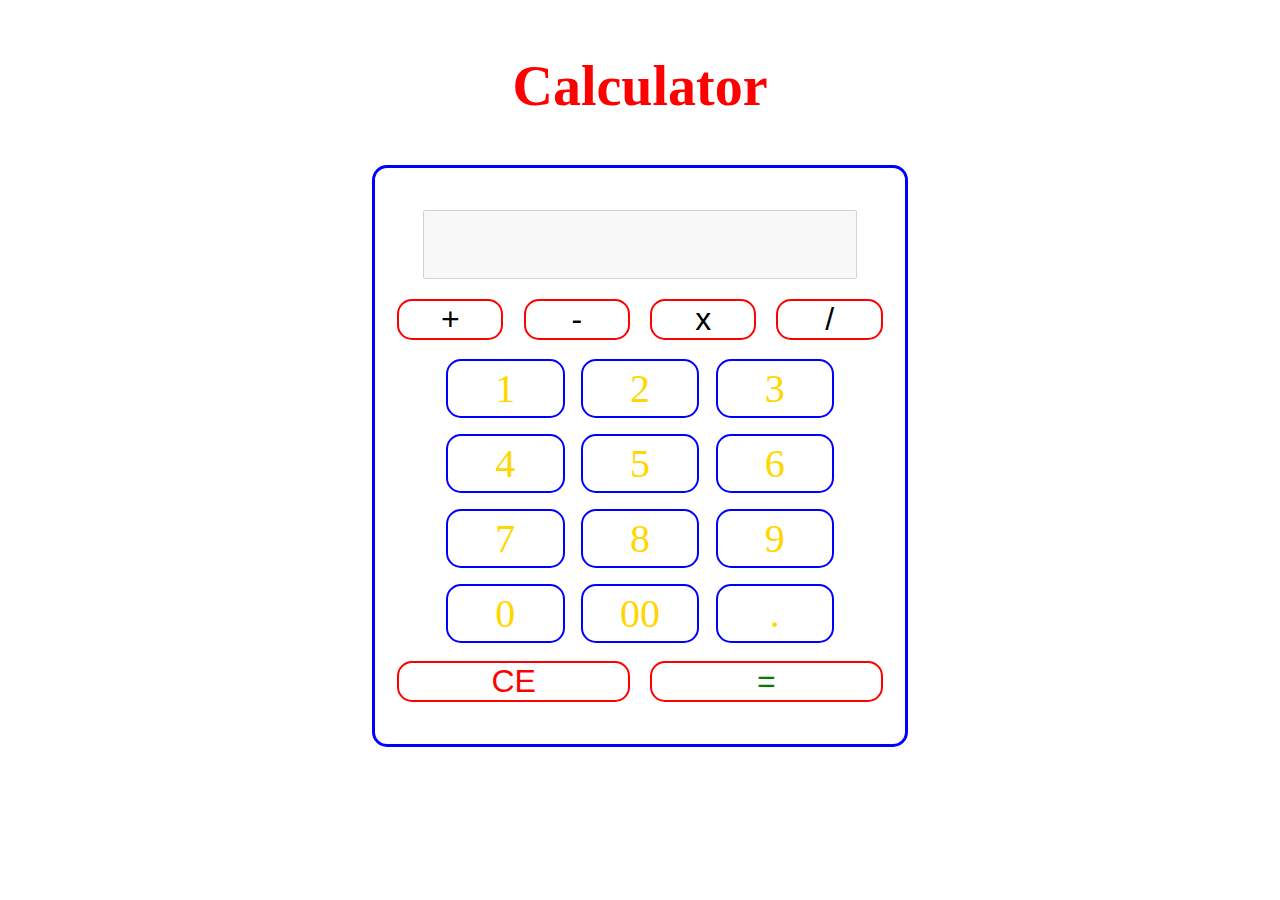
<file: public/index.html>
<!DOCTYPE html>
<html lang="en">

<head>
    <meta charset="UTF-8">
    <meta http-equiv="X-UA-Compatible" content="IE=edge">
    <meta name="viewport" content="width=device-width, initial-scale=1.0">
    <link rel="stylesheet" href="/public/css/app.css">
    <title>Document</title>
</head>

<body>
    
    <h2>Calculator</h2>
    <section>
        <div id="ecran">
            <input type="text"  name="" disabled id="">
        </div>
        <div id="opperator">
            <a >+</a>
            <a >-</a>
            <a >x</a>
            <a >/</a>
        </div>
        <div id="chiffres">
            <div class="trio1">

                <a >1</a>
                <a >2</a>
                <a >3</a>
            </div>
            <div class="trio2">

                <a >4</a>
                <a >5</a>
                <a >6</a>
            </div>
            <div class="trio3">

                <a >7</a>
                <a >8</a>
                <a >9</a>
            </div>
            <div class="trio4">

                <a >0</a>
                <a >00</a>
                <a >.</a>
            </div>
            <div id="result">
                <a>CE</a>
                <!-- <a>%</a> -->
                <a>=</a>
            </div>
        </div>
    </section>
    <script src="./js/main.js"></script>
</body>
</html>
</file>
<file: public/css/app.css>
h2 {
  text-align: center;
  font-size: 350%;
  color: red;
}

body {
  display: flex;
  align-items: center;
  flex-direction: column;
}
body section {
  display: flex;
  flex-direction: column;
  text-align: center;
  width: 40%;
  border: solid blue;
  border-radius: 15px;
  padding: 2.5% 1%;
}
body section #ecran {
  display: flex;
  justify-content: center;
}
body section #ecran input {
  padding: 5%;
  margin: 2%;
  width: 75%;
}
body section #opperator {
  display: flex;
}
body section #opperator a {
  font-size: 200%;
  text-decoration: none;
  font-family: "Gill Sans", "Gill Sans MT", Calibri, "Trebuchet MS", sans-serif;
  border: solid 2px red;
  border-radius: 15px;
  margin: 2%;
  padding: auto;
  width: 100%;
}
body section #chiffres .trio1, body section #chiffres .trio2, body section #chiffres .trio3, body section #chiffres .trio4 {
  display: flex;
  justify-content: center;
  width: 80%;
  margin: auto;
}
body section #chiffres .trio1 a, body section #chiffres .trio2 a, body section #chiffres .trio3 a, body section #chiffres .trio4 a {
  font-size: 250%;
  color: gold;
  text-decoration: none;
  border: solid 2px blue;
  border-radius: 15px;
  margin: 2%;
  padding: 1% 1%;
  width: 100%;
}
body section #chiffres #result {
  display: flex;
}
body section #chiffres #result a:nth-child(1) {
  color: red;
}
body section #chiffres #result a:nth-last-child(1) {
  color: green;
}
body section #chiffres #result a {
  font-size: 200%;
  text-decoration: none;
  font-family: "Gill Sans", "Gill Sans MT", Calibri, "Trebuchet MS", sans-serif;
  border: solid 2px red;
  border-radius: 15px;
  margin: 2%;
  padding: auto;
  width: 100%;
}

/*# sourceMappingURL=app.css.map */
</file>
